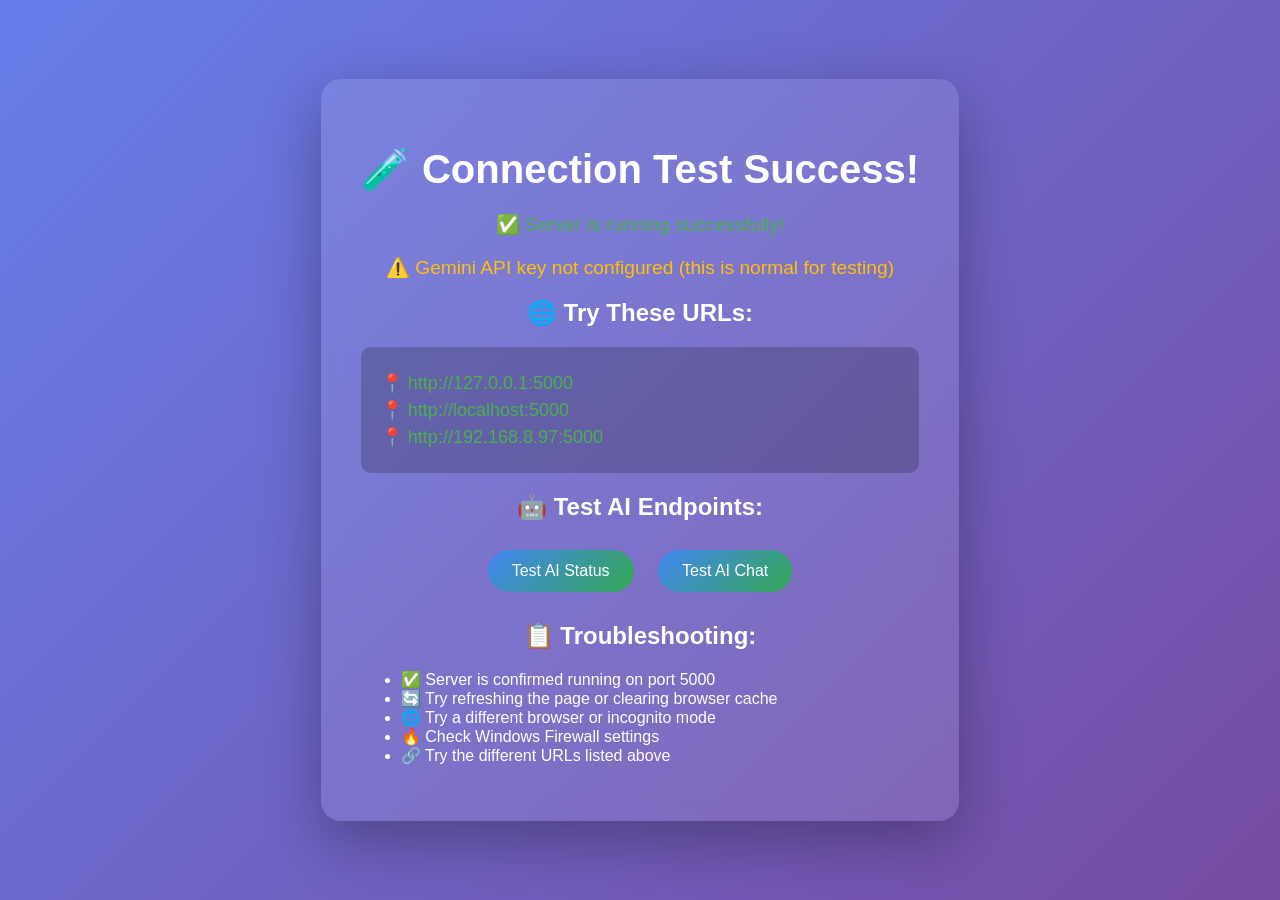
<file: templates/test.html>
<!DOCTYPE html>
<html lang="en">
<head>
    <meta charset="UTF-8">
    <meta name="viewport" content="width=device-width, initial-scale=1.0">
    <title>🧪 Connection Test - AI Chatbot System</title>
    <style>
        body {
            font-family: 'Segoe UI', Tahoma, Geneva, Verdana, sans-serif;
            background: linear-gradient(135deg, #667eea 0%, #764ba2 100%);
            min-height: 100vh;
            display: flex;
            align-items: center;
            justify-content: center;
            margin: 0;
            color: white;
        }
        .container {
            background: rgba(255, 255, 255, 0.1);
            backdrop-filter: blur(10px);
            border-radius: 20px;
            padding: 40px;
            text-align: center;
            max-width: 600px;
            box-shadow: 0 20px 60px rgba(0, 0, 0, 0.3);
        }
        h1 { font-size: 2.5rem; margin-bottom: 20px; }
        .status { font-size: 1.2rem; margin: 20px 0; }
        .success { color: #4CAF50; }
        .warning { color: #FFC107; }
        .error { color: #F44336; }
        .test-btn {
            background: linear-gradient(135deg, #4285f4 0%, #34a853 100%);
            color: white;
            padding: 12px 24px;
            border: none;
            border-radius: 25px;
            font-size: 16px;
            cursor: pointer;
            margin: 10px;
            transition: all 0.3s ease;
        }
        .test-btn:hover {
            transform: translateY(-2px);
            box-shadow: 0 8px 24px rgba(66, 133, 244, 0.4);
        }
        .url-list {
            text-align: left;
            background: rgba(0, 0, 0, 0.2);
            padding: 20px;
            border-radius: 10px;
            margin: 20px 0;
        }
        .url-list a {
            color: #4CAF50;
            text-decoration: none;
            display: block;
            margin: 5px 0;
            font-size: 18px;
        }
        .url-list a:hover { text-decoration: underline; }
    </style>
</head>
<body>
    <div class="container">
        <h1>🧪 Connection Test Success!</h1>
        
        <div class="status success">
            ✅ Server is running successfully!
        </div>
        
        <div class="status warning">
            ⚠️ Gemini API key not configured (this is normal for testing)
        </div>
        
        <h2>🌐 Try These URLs:</h2>
        <div class="url-list">
            <a href="http://127.0.0.1:5000" target="_blank">📍 http://127.0.0.1:5000</a>
            <a href="http://localhost:5000" target="_blank">📍 http://localhost:5000</a>
            <a href="http://192.168.8.97:5000" target="_blank">📍 http://192.168.8.97:5000</a>
        </div>
        
        <h2>🤖 Test AI Endpoints:</h2>
        <button class="test-btn" onclick="testAI()">Test AI Status</button>
        <button class="test-btn" onclick="testChat()">Test AI Chat</button>
        
        <div id="testResults" style="margin-top: 20px; text-align: left; background: rgba(0,0,0,0.3); padding: 15px; border-radius: 10px; display: none;">
            <h3>Test Results:</h3>
            <pre id="results"></pre>
        </div>
        
        <h2>📋 Troubleshooting:</h2>
        <ul style="text-align: left;">
            <li>✅ Server is confirmed running on port 5000</li>
            <li>🔄 Try refreshing the page or clearing browser cache</li>
            <li>🌐 Try a different browser or incognito mode</li>
            <li>🔥 Check Windows Firewall settings</li>
            <li>🔗 Try the different URLs listed above</li>
        </ul>
    </div>

    <script>
        async function testAI() {
            const results = document.getElementById('results');
            const container = document.getElementById('testResults');
            
            try {
                const response = await fetch('/api/ai/status');
                const data = await response.json();
                results.textContent = JSON.stringify(data, null, 2);
                container.style.display = 'block';
            } catch (error) {
                results.textContent = 'Error: ' + error.message;
                container.style.display = 'block';
            }
        }
        
        async function testChat() {
            const results = document.getElementById('results');
            const container = document.getElementById('testResults');
            
            try {
                const response = await fetch('/api/ai/chat', {
                    method: 'POST',
                    headers: { 'Content-Type': 'application/json' },
                    body: JSON.stringify({ message: 'Hello, are you working?' })
                });
                const data = await response.json();
                results.textContent = JSON.stringify(data, null, 2);
                container.style.display = 'block';
            } catch (error) {
                results.textContent = 'Error: ' + error.message;
                container.style.display = 'block';
            }
        }
    </script>
</body>
</html>
</file>
